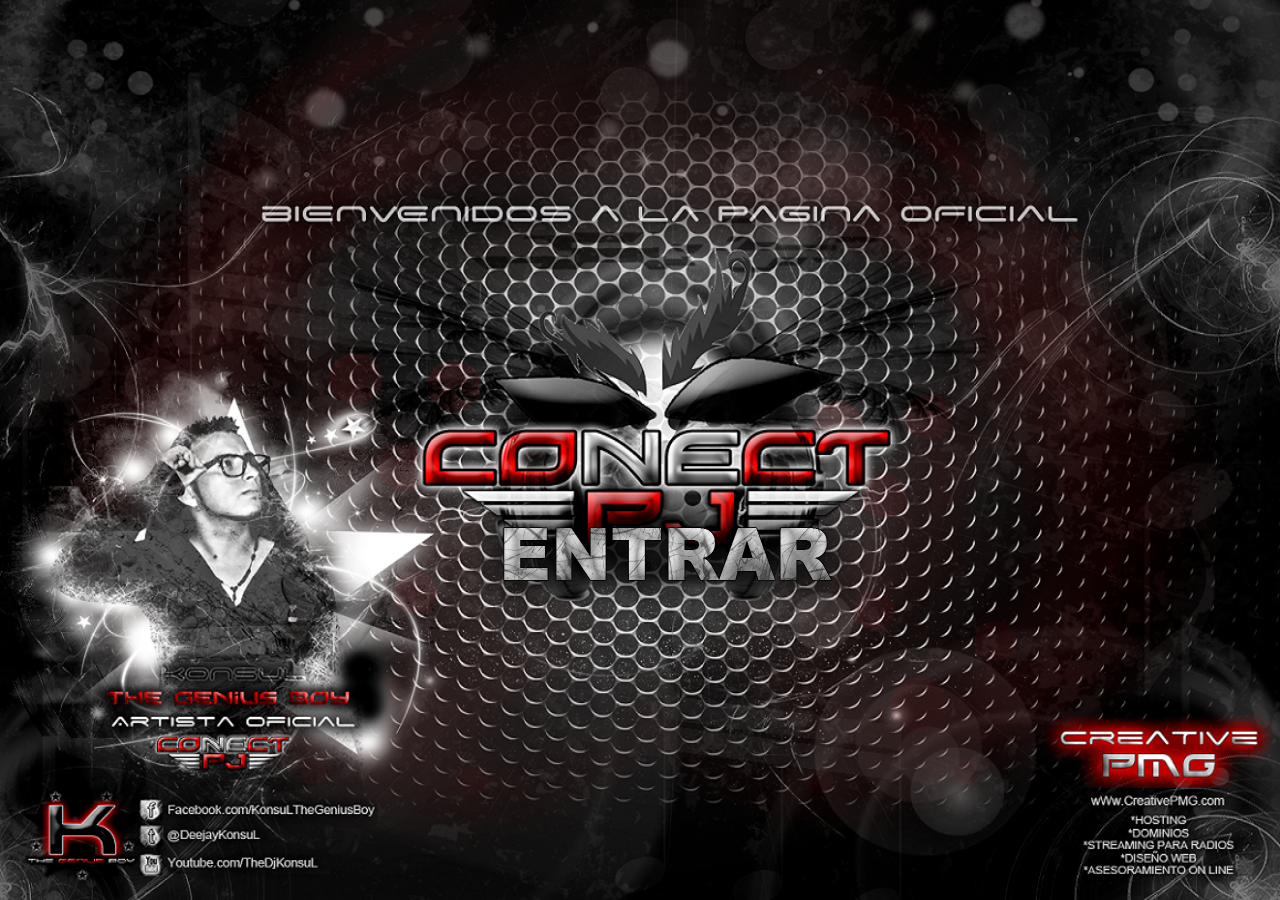
<file: index.html>
<!DOCTYPE html>
<html lang="es">
<HEAD>
	<meta charset="UTF-8" />
	<meta name="google-site-verification" content="f68MwMpNNEEOuAHcxGNUsFuf-QHgEaWg_MVjy8wytUs" />
		
	<meta property=og:image content="imagenes/logo.png"/>

	<meta name="description" content="Radio Online donde encontraras lo mejor de la musica, pop, electro, metal, cortavenas, y los mas divertidos locutores con sus ocurrencias y disparates pero siempre con el cariño y respeto que nuestro publico merece por que aquí en esta radio somos una familia, aunque nada de esto seria posible sin el esfuerzo de nuestros fundadores Phillip Mendoza Y Luis Rodriguez a los que se le debe un agradecimiento danos tu apoyo  se parte de esta familia que dia a dia crese y llega a ustedes con todo el cariño que se merecen xD!">
		
	<title>wWw.ConectPJ.cOm // La Radio Q' Te Activa & Te Pone!!</title>

	<link href='http://fonts.googleapis.com/css?family=Titillium+Web:400italic' rel='stylesheet' type='text/css'>
	<link href='http://fonts.googleapis.com/css?family=Carrois+Gothic+SC' rel='stylesheet' type='text/css'>


	<LINK REL="Shortcut Icon" HREF="imagenes/logo.ico" />

	<link rel="image_src" href="imagenes/logo.png" /> 

	<link rel="stylesheet" href="_js/normalize.css" />

	<link rel="stylesheet" href="_css/estilo_inicio.css" />

	<script src="_js/prefixfree.min.js"></script>
	<script type="text/javascript">

  var _gaq = _gaq || [];
  _gaq.push(['_setAccount', 'UA-35186695-1']);
  _gaq.push(['_setDomainName', 'conectpj.com']);
  _gaq.push(['_trackPageview']);

  (function() {
  var ga = document.createElement('script'); ga.type = 'text/javascript'; ga.async = true;
  ga.src = ('https:' == document.location.protocol ? 'https://ssl' : 'http://www') + '.google-analytics.com/ga.js';
  var s = document.getElementsByTagName('script')[0]; s.parentNode.insertBefore(ga, s);
  })();

</script>
</HEAD>
<body>
	<section id="web">
	<div id="entrar">
		<a href="inicio"><img src="imagenes/entrar.png"></a>
	</div>
	</section>
</body>
</html>
</file>
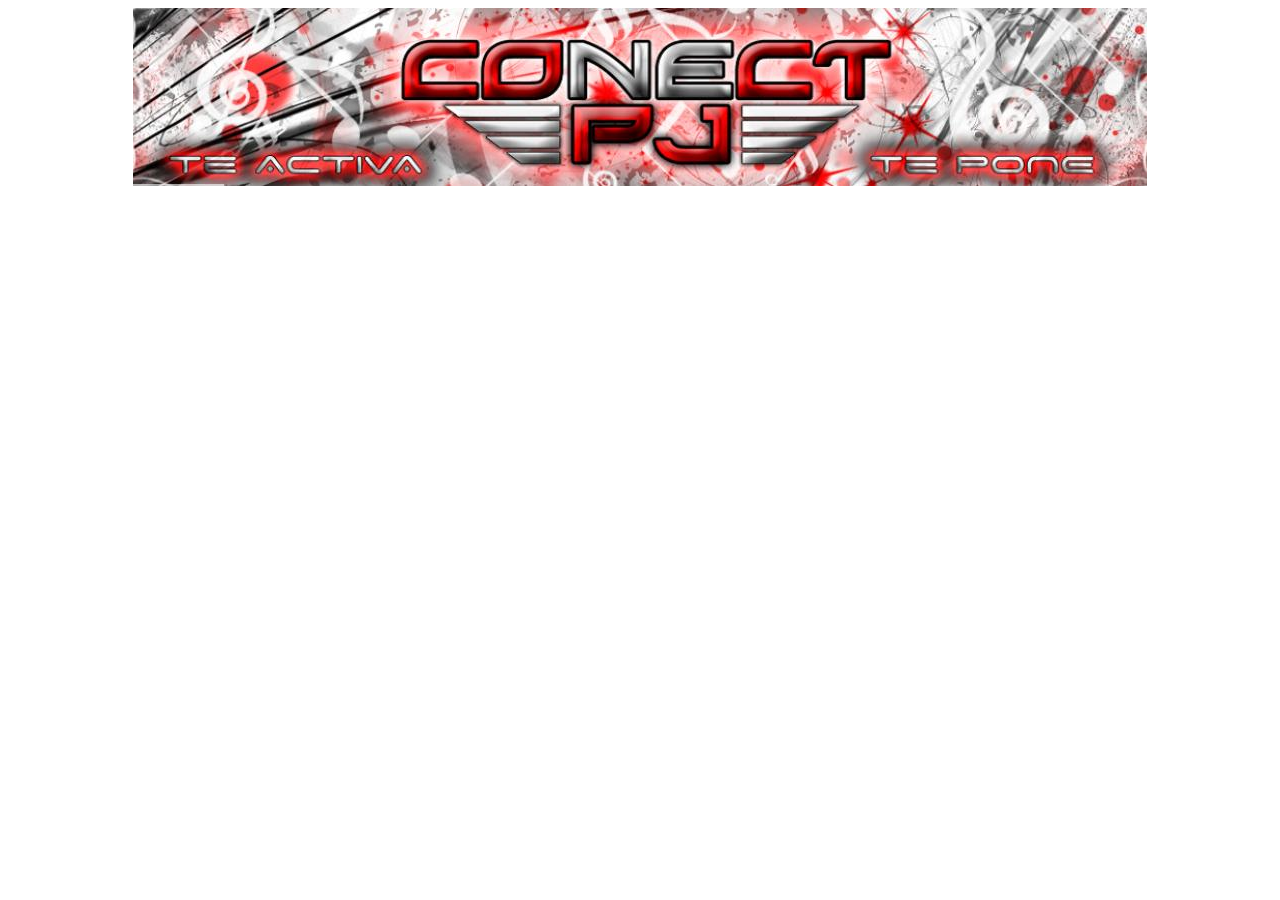
<file: slider.html>
<!DOCTYPE html>
<html>
<head>
    <meta http-equiv="content-type" content="text/html;charset=utf-8"/>
    <title>Amazing Slider</title>
    
    <!-- Insert to your webpage before the </head> -->
    <script src="sliderengine/jquery.js"></script>
    <script src="sliderengine/amazingslider.js"></script>
    <script src="sliderengine/initslider-1.js"></script>
    <!-- End of head section HTML codes -->
    
</head>
<body style="background-color:rgba(0,0,0,0);padding:0px">
<div style="margin:0px auto;max-width:1015px;padding:0px">
    
    <!-- Insert to your webpage where you want to display the slider -->
    <div id="amazingslider-1" style="display:block;position:relative;margin:0px auto 0px;">
        <ul class="amazingslider-slides" style="display:none;">
            <li><img src="images/1.jpg" alt="1" />            </li>
            <li><img src="images/2.jpg" alt="2" />            </li>
            <li><img src="images/3.jpg" alt="3" />            </li>
            <li><img src="images/4.jpg" alt="4" />            </li>
            <li><img src="images/5.jpg" alt="5" />            </li>
        </ul>
        <style>.amazingslider-watermark-0{display: none !important;}</style>
        <div class="amazingslider-engine" style="display:none;"><a href="http://amazingslider.com">jQuery Image Slideshow</a></div>
    </div>
    <!-- End of body section HTML codes -->
    
</div>
</body>
</html>
</file>
<file: _css/estilo_inicio.css>
*{
	margin:0 auto;
	padding: 0 auto;
}
body{
	background: url(..//imagenes/fondoindex.jpg);
	background-attachment: fixed;
	background-size: 100% 100%;
	max-width: 100%;
	font-size: 16px;
	color: red;
}


#web{
	background-color: rgba(255,255,255,0);
	margin: 0 auto;
	max-width: 100%;
	width: 1000px;
	color: white;
}
#entrar{
	margin: 22em 17em auto;
}
::-webkit-scrollbar {
    height: 7px;
    width: 9px;
    background: #000;
    }
::-webkit-scrollbar-thumb {
    background: #CFCFCF;
    -webkit-border-radius: 1ex;
    -webkit-box-shadow: 0px 1px 2px rgba(0, 0, 0, 0.75);
}
::-webkit-scrollbar-corner {
    background:#EB234B;
}
</file>
